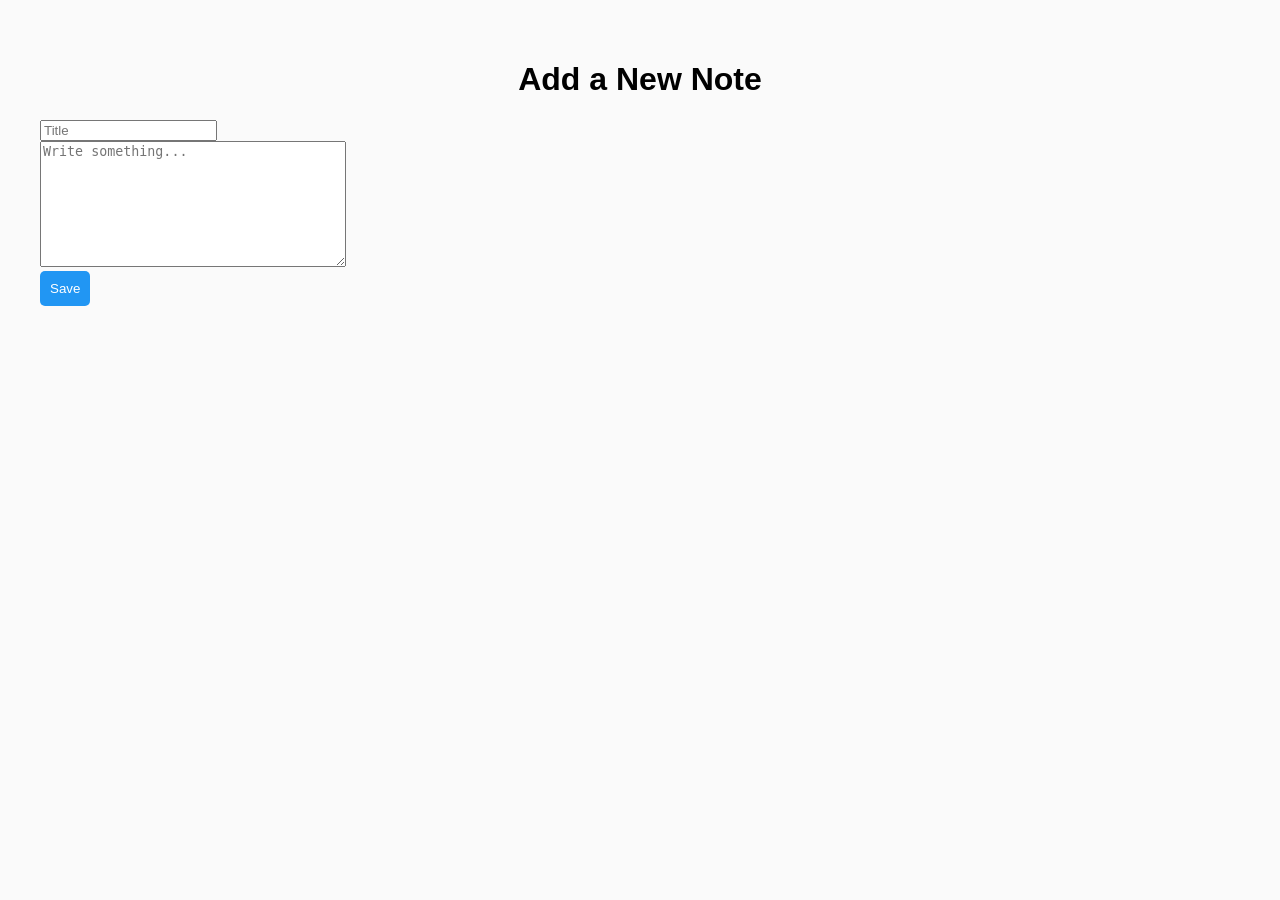
<file: templates/add_note.html>
<!DOCTYPE html>
<html>
  <head>
    <title>Add Note</title>
    <link rel="stylesheet" href="/static/css/style.css" />
  </head>
  <body>
    <h1>Add a New Note</h1>

    <form method="POST">
      <input type="text" name="title" placeholder="Title" required /><br />
      <textarea
        name="content"
        placeholder="Write something..."
        required
      ></textarea
      ><br />
      <button type="submit" class="btn">Save</button>
    </form>
  </body>
</html>
</file>
<file: static/css/style.css>
body {
    font-family: Arial;
    background: #f5f5f5;
    padding: 20px;
}

h1 { text-align: center; }

.notes-container {
    display: grid;
    grid-template-columns: repeat(auto-fill, minmax(250px, 1fr));
    gap: 15px;
}

.note-card {
    background: white;
    padding: 15px;
    border-radius: 8px;
    box-shadow: 2px 2px 8px rgba(0,0,0,0.1);
}

.btn, .delete-btn {
    padding: 10px;
    border: none;
    background: #2196f3;
    color: white;
    cursor: pointer;
    border-radius: 5px;
}

.delete-btn {
    background: red;
}

textarea {
    width: 300px;
    height: 120px;
}

body {
    font-family: Arial, sans-serif;
    background: #fafafa;
    margin: 20px;
}

.note-card {
    background: white;
    padding: 15px;
    border-radius: 8px;
    box-shadow: 0 0 5px #ccc;
    margin-bottom: 15px;
}

.delete-btn {
    background: crimson;
    color: white;
    border: none;
    padding: 8px 12px;
    border-radius: 5px;
    cursor: pointer;
}

.delete-btn:hover {
    background: darkred;
}
</file>
